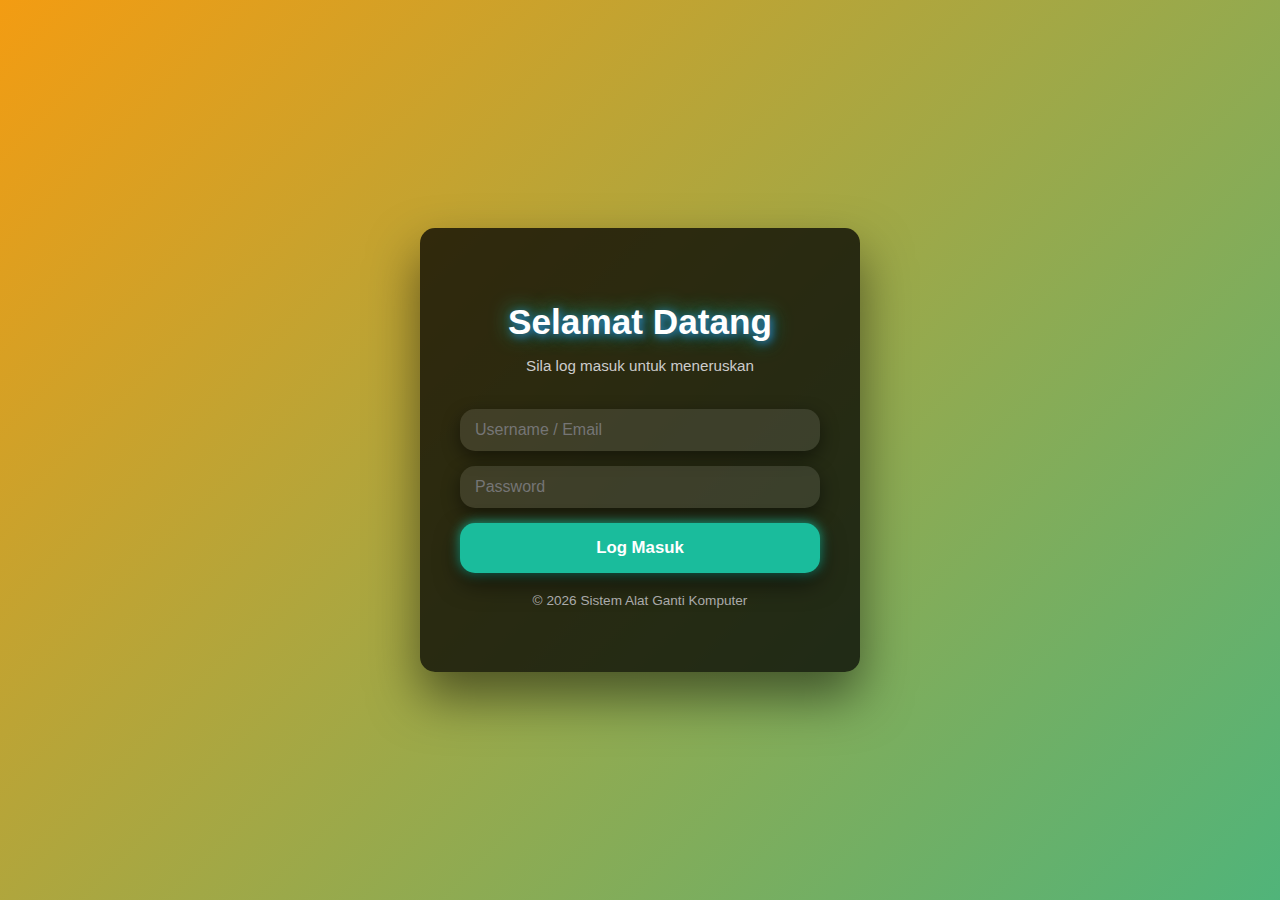
<file: login.html>
<!DOCTYPE html>
<html lang="ms">

<head>
  <meta charset="UTF-8">
  <meta name="viewport" content="width=device-width, initial-scale=1.0">
  <title>Login Futuristik</title>
  <link rel="stylesheet" href="style-Login.css">
</head>

<body>

  <!-- Loader Futuristik -->
  <div id="loadingOverlay">
    <span class="loader"></span>
  </div>

  <div class="login-container-premium">
    <h1 class="title-3d">Selamat Datang</h1>
    <p class="subtitle">Sila log masuk untuk meneruskan</p>
    <form id="loginForm">
      <div class="form-group">
        <input type="text" id="username" required placeholder="Username / Email" class="input-3d-glow">
      </div>
      <div class="form-group">
        <input type="password" id="password" required placeholder="Password" class="input-3d-glow">
      </div>
      <button type="submit" class="button-3d-glow">Log Masuk</button>
    </form>
    <p class="note">© 2026 Sistem Alat Ganti Komputer</p>
  </div>

  <script src="script.js"></script>
</body>

</html>
</file>
<file: style-Login.css>
/* Body + Background */
body {
    font-family: 'Segoe UI', sans-serif;
    background: linear-gradient(-45deg, #3498db, #9b59b6, #1abc9c, #f39c12);
    background-size: 400% 400%;
    animation: gradientBG 15s ease infinite;
    display: flex;
    justify-content: center;
    align-items: center;
    height: 100vh;
    margin: 0;
}

@keyframes gradientBG {
    0% {
        background-position: 0% 50%;
    }

    50% {
        background-position: 100% 50%;
    }

    100% {
        background-position: 0% 50%;
    }
}

/* Loader Futuristik */
#loadingOverlay {
    position: fixed;
    top: 0;
    left: 0;
    width: 100%;
    height: 100%;
    background: rgba(0, 0, 0, 0.5);
    display: flex;
    justify-content: center;
    align-items: center;
    z-index: 9999;
    display: none;
}

.loader {
    width: 50px;
    height: 50px;
    border: 5px solid transparent;
    border-top: 5px solid #fff;
    border-radius: 50%;
    animation: spinLoader 1s linear infinite;
}

@keyframes spinLoader {
    0% {
        transform: rotate(0deg);
    }

    100% {
        transform: rotate(360deg);
    }
}

/* Container */
.login-container-premium {
    background: rgba(0, 0, 0, 0.75);
    padding: 50px 40px;
    border-radius: 15px;
    box-shadow: 0 25px 50px rgba(0, 0, 0, 0.5);
    width: 360px;
    max-width: 90%;
    text-align: center;
    color: #fff;
}

/* Title 3D Glow */
.title-3d {
    font-size: 2.2rem;
    font-weight: 800;
    color: #fff;
    text-shadow:
        2px 2px 8px #3498db,
        4px 4px 12px rgba(0, 0, 0, 0.8),
        0 0 20px #1abc9c;
    margin-bottom: 15px;
    animation: glowTitle 2s ease-in-out infinite alternate;
}

@keyframes glowTitle {
    0% {
        text-shadow: 2px 2px 5px #3498db, 0 0 10px #1abc9c;
    }

    100% {
        text-shadow: 2px 2px 12px #9b59b6, 0 0 25px #f39c12;
    }
}

/* Subtitle */
.subtitle {
    font-size: 0.95rem;
    margin-bottom: 35px;
    color: #ccc;
}

/* FORM & INPUT */
form#loginForm {
    display: flex;
    flex-direction: column;
    gap: 15px;
    /* jarak input & button */
}

/* Form-group */
.form-group {
    width: 100%;
    display: flex;
    justify-content: center;
    /* center input dalam group */
}

.input-3d-glow {
    width: 100%;
    padding: 12px 15px;
    /* lebih tinggi untuk uniform height */
    border: none;
    border-radius: 15px;
    font-size: 1rem;
    color: #fff;
    background: rgba(255, 255, 255, 0.1);
    box-shadow: 0 6px 18px rgba(0, 0, 0, 0.45);
    transition: all 0.3s ease;
}

.input-3d-glow:focus {
    outline: none;
    box-shadow: 0 0 18px #1abc9c, 0 0 25px #3498db inset;
    background: rgba(255, 255, 255, 0.15);
    transform: translateY(-2px);
}

/* Button 3D Glow */
.button-3d-glow {
    width: 100%;
    padding: 15px;
    /* sama tinggi dengan input */
    border: none;
    border-radius: 15px;
    background: #1abc9c;
    color: #fff;
    font-weight: 700;
    font-size: 1.05rem;
    cursor: pointer;
    box-shadow: 0 10px 25px rgba(0, 0, 0, 0.55), 0 0 12px #1abc9c;
    transition: all 0.3s ease;
}

.button-3d-glow:hover {
    transform: translateY(-4px);
    box-shadow: 0 15px 30px rgba(0, 0, 0, 0.65), 0 0 30px #1abc9c, 0 0 50px #3498db;
}

/* Footer Note */
.note {
    margin-top: 20px;
    font-size: 0.85rem;
    color: #aaa;
    text-align: center;
}
</file>
